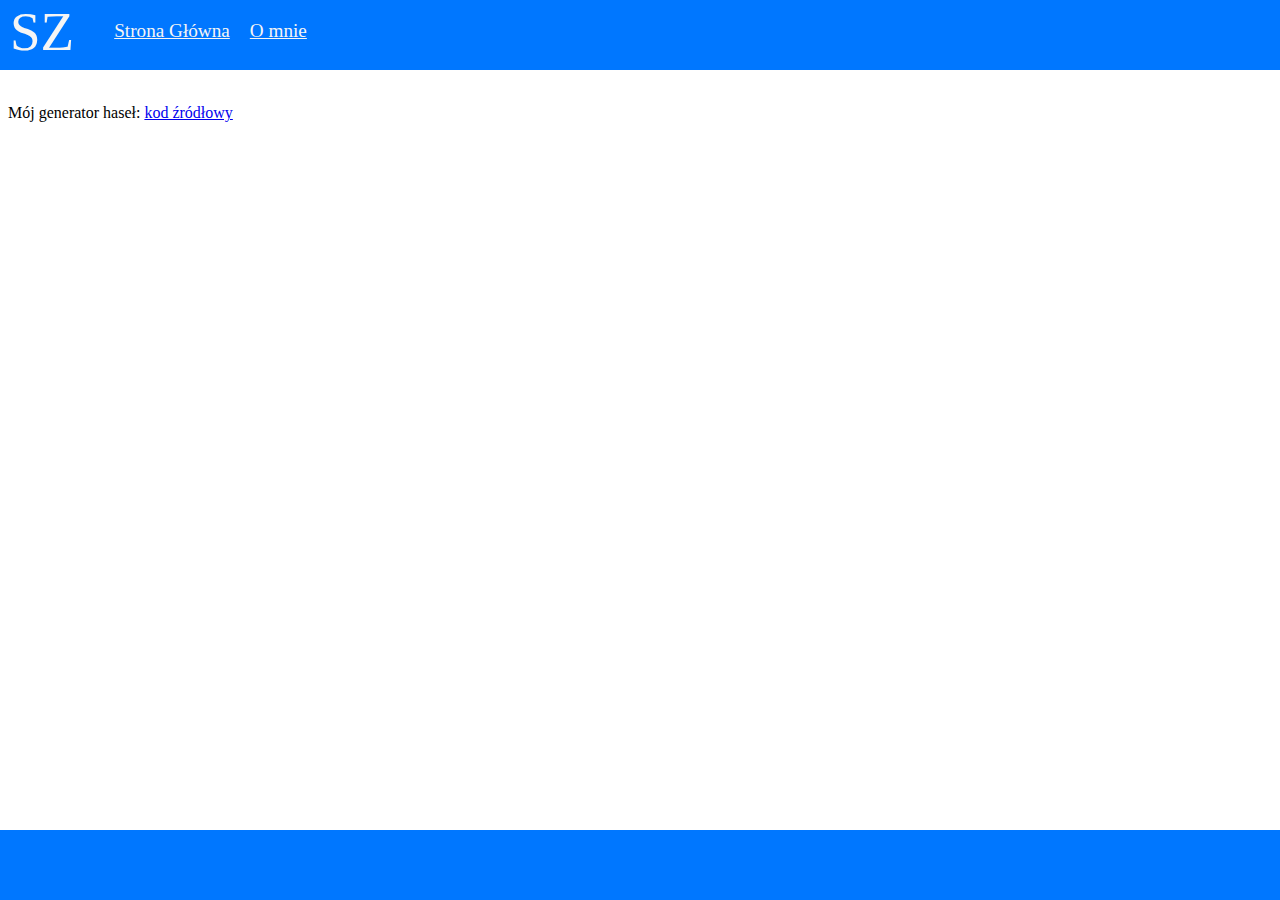
<file: index.html>
<!DOCTYPE html>
<html>
    <head>
        <title>Szymon Zagozda</title>
        <link rel="stylesheet" href="/styles.css">
    </head>
    <body>
        <div id="naglowek">
            <div id="line">
                <div id="logo">
                    SZ
                </div>
                <div id="nav">
                    <div class="element" id="glowna"><a class="nav-a" href="main.html">Strona Główna</a></div>
                    <div class="element" id="about"><a class="nav-a" href="about.html">O mnie</a></div>
                </div>
            </div>
        </div>
        <div id="content">
            <p id="generator">
                Mój generator haseł: <a target="_blank" href="https://raw.githubusercontent.com/SzymonZagozda/files/main/src/generator_hasel.cpp">kod źródłowy</a>
            </p>
        </div>
        <div id="stopa">

        </div>
    </body>
</html>
</file>
<file: styles.css>
#naglowek{
    height: 70px;
    background-color: rgb(0, 119, 255);
    width: 100%;
    color:whitesmoke;
    position: fixed;
    top: 0;
    left: 0;
}
#logo{
    font-size: 55px;
    padding-left: 10px;
    padding-right: 30px;
}
#line{
    display: flex;
}
#nav{
    display: flex;
}
.element{
    height: 100%;
    padding-top:20px;
    padding-left: 10px;
    padding-right: 10px;
}
.nav-a{
    color:whitesmoke;
    font-size: larger;
}
#stopa{
    height: 70px;
    background-color: rgb(0, 119, 255);
    width: 100%;
    color:whitesmoke;
    position: fixed;
    bottom: 0;
    left: 0;
}
#content{
    padding-top: 80px;
}
</file>
